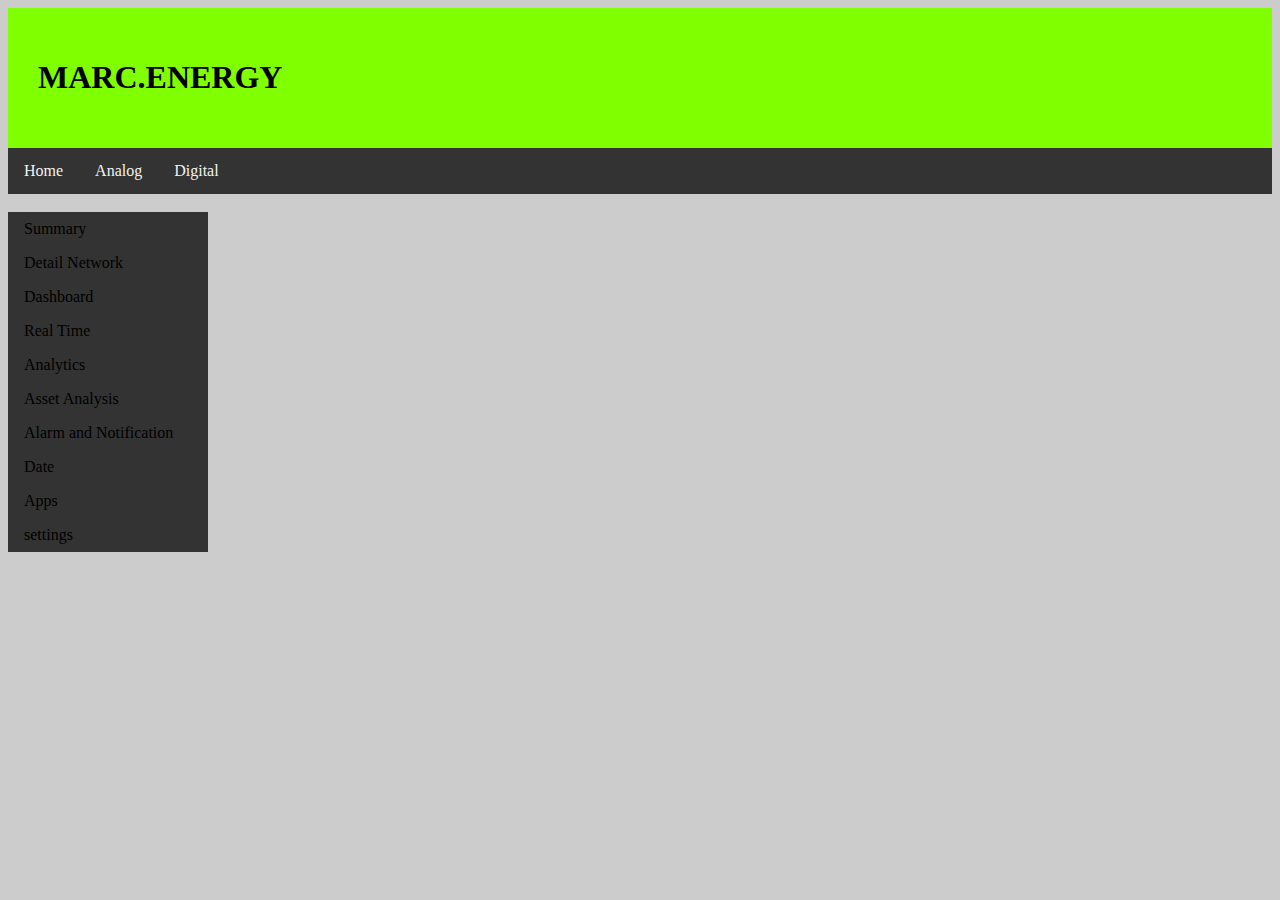
<file: index.html>
<html>
<head>
    <link rel="stylesheet" href="color.css">
<title>Energy calculator
</title>
<style>
body 
 {
    background-image: none;
     background-color: #cccccc;
}
</style>
</head>
<body>
    <div class="header">
        <h1>MARC.ENERGY</h1>
    </div>
<div class="topnev">
    <a href="#" >Home</a>   
    <a href="Analog.html" >Analog</a>
    <a href="Digital.html" >Digital</a>
</div>
<br>
    <div class="ul">
        <div class="li">
        <li><a href="#">Summary</a></li>
        <li><a href="#">Detail Network</a></li>
        <li><a href="#">Dashboard</a></li>
        <li><a href="#">Real Time</a></li>
        <li><a href="#">Analytics</a></li>
        <li><a href="#">Asset Analysis</a></li>
        <li><a href="#">Alarm and Notification</a></li>
        <li><a href="#">Date</a></li>
        <li><a href="#">Apps</a></li>
        <li><a href="#">settings</a></li>
        </div>
    </div>&nbsp;&nbsp;&nbsp;

<div class="footer">
</div>
</body>
</html>
</file>
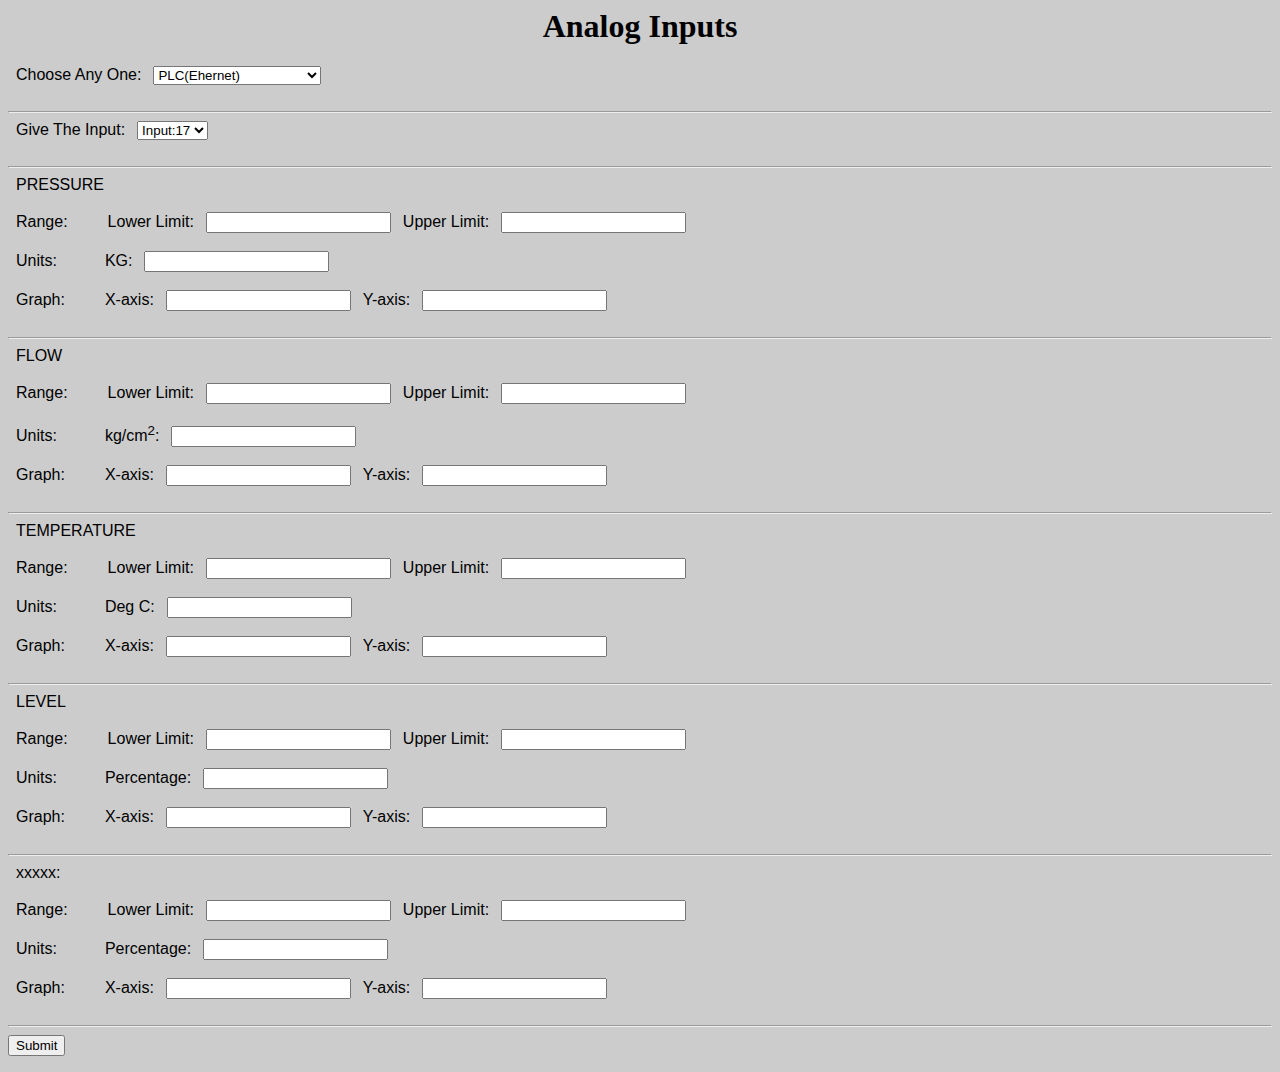
<file: Analog.html>
<html>
  <head>
      <title>Analog</title>
      <style>
        body 
        {
          background-image: none;
          background-color: #cccccc;
        }
        label 
        {
           color:black;
           padding: 8px;
           font-family: Arial;
        }
      </style>
  </head>
  <body>
  <h1><center>Analog Inputs</center></h1>
  <form action="analog.php" method="POST">
  <label for="selct">Choose Any One:</label>
<select name="select1" id="selct">
  <option value="PLC(Ehernet)">PLC(Ehernet)</option>
  <option value="Energymeter(Modbus)">Energy Meter(Modbus)</option>
  <option value="Watermeter(Modbus)">Water Meter(Modbus)</option>
  <option value="Cameraport">Camera Port</option>
  <option value="Flowmeter">Flow Meter(RS485)</option>
  <option value="VFD(Ethernet)">VFD(Ethernet)</option>
  <option value="Solarinverters(Ehernet)">Solar Inverters(Ethernet)</option>
   <option value="Weatherstation">Wether Station</option> 
</select><br><br><hr>
<label for="inpt">Give The Input:</label>
<select name="input1" id="inpt">
  <option value="17">Input:17</option>
  <option value="18">Input:18</option>
  <option value="19">Input:19</option>
  <option value="20">Input:20</option>
  <option value="21">Input:21</option>
  <option value="22">Input:22</option>
  <option value="23">Input:23</option>
  <option value="24">Input:24</option> 
  <option value="25">Input:25</option>
  <option value="">Input:26</option> 
</select><br><br><hr>

<!--Presure-->
<label>PRESSURE</label><br><br>
  
  <label for="pressurerange">Range:</label>&nbsp &nbsp &nbsp
	
  <label for="pressurell">Lower Limit:</label>
  <input type="text" id="pressurerll" name="pll">
  <label for="pressureul">Upper Limit:</label>
  <input type="text" id="pressureul" name="pul"><br><br>
  <label for="pressureunit">Units:</label>&nbsp &nbsp &nbsp &nbsp
   <label for="pressurekg">KG:</label>
  <input type="text" id="pressurekg" name="pkg"><br><br>
  <label >Graph:</label>&nbsp &nbsp &nbsp
  <label for="pressurexaxis">X-axis:</label>
  <input type="text" id="pressurexaxis" name="pxaxis">
  <label for="pressureyaxis">Y-axis:</label>
  <input type="text" id="pressureyaxis" name="pyaxis"><br><br>
  <hr>
  
  <!-- Flow-->
  <label>FLOW</label><br><br>
  
  <label for="flowrange">Range:</label>&nbsp &nbsp &nbsp

  <label for="flowll">Lower Limit:</label>
  <input type="text" id="flowrll" name="fll">
  <label for="flowul">Upper Limit:</label>
  <input type="text" id="flowul" name="ful"><br><br>
  <label for="flowunit">Units:</label>&nbsp &nbsp &nbsp &nbsp
  <label for="flowkg">kg/cm<sup>2</sup>:</label>
  <input type="text" id="flowkg" name="fkg"><br><br>
  <label >Graph:</label>&nbsp &nbsp &nbsp
  <label for="flowxaxis">X-axis:</label>
  <input type="text" id="flowxaxis" name="fxaxis">
  <label for="flowyaxis">Y-axis:</label>
  <input type="text" id="flowyaxis" name="fyaxis"><br><br>
  <hr>

  
  <!--Temperature-->
<label>TEMPERATURE</label><br><br>
  
  <label for="temprange">Range:</label>&nbsp &nbsp &nbsp
  <label for="templl">Lower Limit:</label>
  <input type="text" id="templl" name="tll">
  <label for="tempul">Upper Limit:</label>
  <input type="text" id="tempul" name="tul"><br><br>
  <label for="tempunit">Units:</label>&nbsp &nbsp &nbsp &nbsp
  <label for="tempkg">Deg C:</label>
  <input type="text" id="tempkg" name="tkg"><br><br>
  <label >Graph:</label>&nbsp &nbsp &nbsp
  <label for="tempxaxis">X-axis:</label>
  <input type="text" id="tempxaxis" name="txaxis">
  <label for="tempyaxis">Y-axis:</label>
  <input type="text" id="tempyaxis" name="tyaxis"><br><br>
  
  <hr>
  <!-- Level-->
  <label>LEVEL</label><br><br>
  
  <label for="levelrange">Range:</label>&nbsp &nbsp &nbsp
  <label for="levelll">Lower Limit:</label>
  <input type="text" id="levelll" name="lll">
  <label for="levelul">Upper Limit:</label>
  <input type="text" id="levelul" name="lul"><br><br>
  <label for="levelunit">Units:</label>&nbsp &nbsp &nbsp &nbsp
  <label for="levelkg">Percentage:</label>
  <input type="text" id="levelkg" name="lkg"><br><br>
  <label >Graph:</label>&nbsp &nbsp &nbsp
  <label for="levelxaxis">X-axis:</label>
  <input type="text" id="levelxaxis" name="lxaxis">
  <label for="levelyaxis">Y-axis:</label>
  <input type="text" id="levelyaxis" name="lyaxis"><br><br>
  <hr>
  
  <!--xxxxx---->
<label>xxxxx:</label><br><br>
  
  <label for="xrange">Range:</label>&nbsp &nbsp &nbsp
  <label for="xll">Lower Limit:</label>
  <input type="text" id="xll" name="xll">
  <label for="xul">Upper Limit:</label>
  <input type="text" id="xul" name="xul"><br><br>
  <label for="xunit">Units:</label>&nbsp &nbsp &nbsp &nbsp
  <label for="xkg">Percentage:</label>
  <input type="text" id="xkg" name="xkg"><br><br>
  <label >Graph:</label>&nbsp &nbsp &nbsp
  <label for="xxaxis">X-axis:</label>
  <input type="text" id="xxaxis" name="xxaxis">
  <label for="xyaxis">Y-axis:</label>
  <input type="text" id="xyaxis" name="xyaxis"><br><br>
  <hr>
<input type="submit" name="submit" value="Submit">
</form>
  </body>
 </html>
</file>
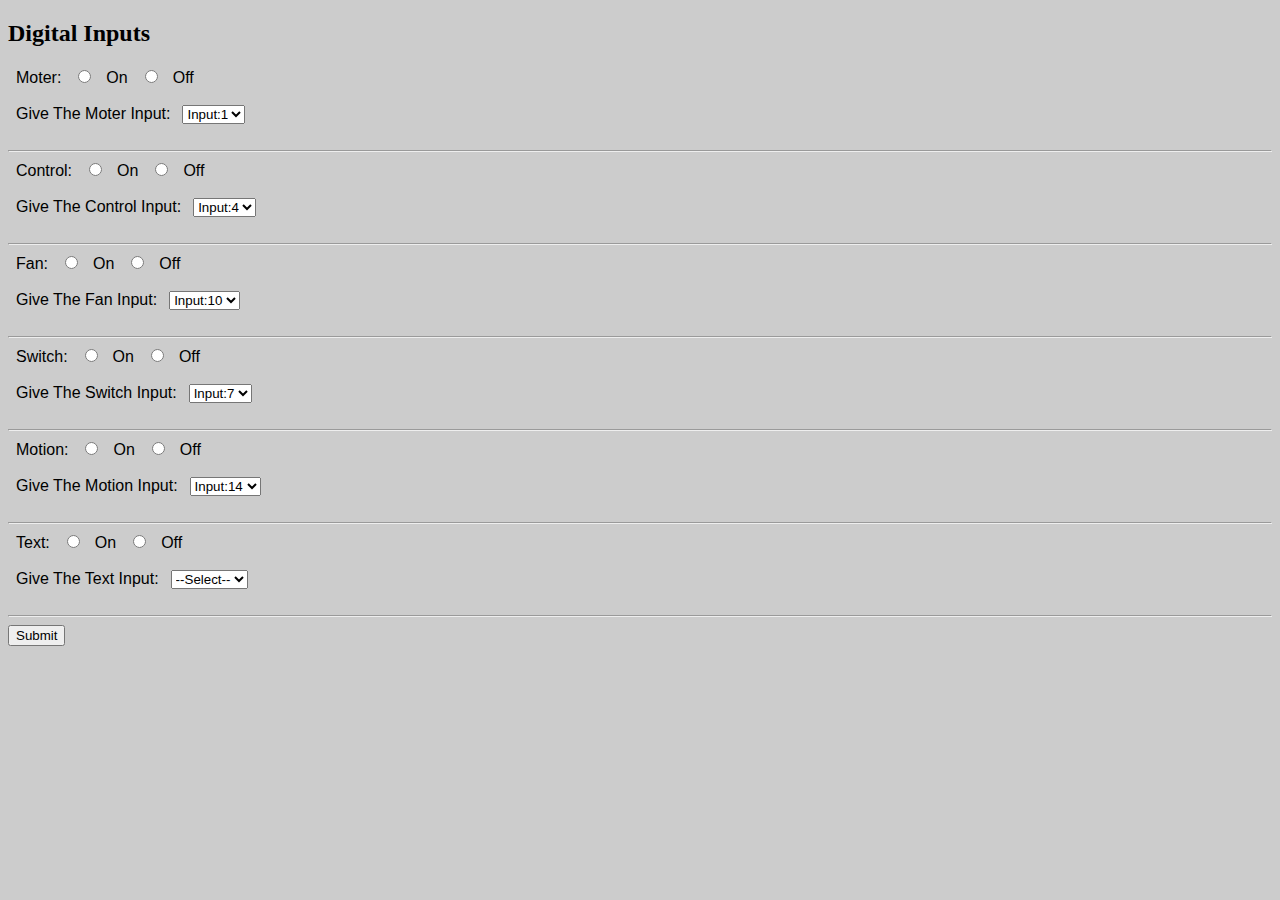
<file: Digital.html>
<!DOCTYPE html>
<html>
<head>
  <title>Digital</title>
    <style>
     body 
     {
         background-image: none;
         background-color: #cccccc;
     }
     label 
     {
        color: black;
        padding: 8px;
        font-family: Arial;
     }
    </style>
</head>
<body>

<div class="dig">
<h2>Digital Inputs</h2>
<form action="digital.php" method="POST">
  <label>Moter:</label>
  <input type="radio" id="on" name="rdbmotor" value="On">
  <label for="on">On</label>
  <input type="radio" id="off" name="rdbmotor" value="Off">
  <label for="off">Off</label><br><br>
  
  <label for="moterinpt">Give The Moter Input:</label>
<select name="moinpt1" id="moterinpt">
  <option value="1">Input:1</option>
  <option value="2">Input:2</option>
  <option value="3">Input:3</option>
</select><br><br><hr>
  
  <label>Control:</label>
  <input type="radio" id="on" name="rdbcontrol" value="On">
  <label for="on">On</label>
  <input type="radio" id="off" name="rdbcontrol" value="Off">
  <label for="off">Off</label><br><br>
  
  <label for="controlinpt">Give The Control Input:</label>
<select name="coinpt1" id="controlinpt">
  <option value="4">Input:4</option>
  <option value="5">Input:5</option>
  <option value="6">Input:6</option>
</select><br><br><hr>
  

<label>Fan:</label>
  <input type="radio" id="on" name="rdbfan" value="On">
  <label for="on">On</label>
  <input type="radio" id="off" name="rdbfan" value="Off">
  <label for="off">Off</label><br><br>

<label for="faninpt">Give The Fan Input:</label>
<select name="faninpt1" id="faninpt">
  <option value="10">Input:10</option>
  <option value="11">Input:11</option>
  <option value="12">Input:12</option>
</select><br><br><hr>


  <label>Switch:</label>
  <input type="radio" id="on" name="rdbswitch" value="On">
  <label for="on">On</label>
  <input type="radio" id="off" name="rdbswitch" value="Off">
  <label for="off">Off</label><br><br>
  
  
  <label for="switchinpt">Give The Switch Input:</label>
<select name="swinpt1" id="switchinpt">
  <option value="7">Input:7</option>
  <option value="8">Input:8</option>
  <option value="9">Input:9</option>
</select><br><br><hr>

  
  
  <label>Motion:</label>
  <input type="radio" id="on" name="rdbmotion" value="On">
  <label for="on">On</label>
  <input type="radio" id="off" name="rdbmotion" value="Off">
  <label for="off">Off</label><br><br>
  
  <label for="motioninpt">Give The Motion Input:</label>
<select name="motinpt1" id="motioninpt">
  <option value="14">Input:14</option>
  <option value="15">Input:15</option>
  <option value="16">Input:16</option>
</select><br><br><hr>
  
  <label>Text:</label>
  <input type="radio" id="on" name="rdbtext" value="On">
  <label for="on">On</label>
  <input type="radio" id="off" name="rdbtext" value="Off">
  <label for="off">Off</label><br><br>
  
<label for="textinpt">Give The Text Input:</label>
<select name="textinpt1" id="textinpt">
  <option>--Select--</option>
  <option value="17">Input:17</option>
  <option value="18">Input:18</option>
  <option value="19">Input:19</option>
</select><br><br><hr>


  <input type="submit" name="submit" value="Submit">
</form> 
</div>
</body>
</html>
</file>
<file: color.css>
h6{
    color:white;
    background-color:gray;
}
.header
{
    background-color:chartreuse;
    text-align: justify;
    padding: 30px;
}
.footer
{
    background-color: none;
    padding: 5px;
    text-align: center;
}
.topnev
{
    overflow: hidden;
    background-color: #333;
}
.topnev a
{
    float: left;
    display: block;
    color: #f2f2f2;
    text-align: center;
    padding: 14px 16px;
    text-decoration: none;
}
.topnev a:hover
{
    background-color: #ddd;
    color: black;
}
.ul {
    float: left;
    list-style-type: none;
    margin: 0;
    padding: 0;
    width: 200px;
    background-color: #f1f1f1;
  }
  .li
  {
    overflow: hidden;
    background-color: #333;
  }
  
  .li a 
  {
    display: block;
    color: #000;
    padding: 8px 16px;
    text-decoration: none;
  }
  
  .li a.active 
  {
    background-color: #4CAF50;
    color: white;
  }
  
  .li a:hover:not(.active) 
  {
    background-color: #555;
    color: white;
  }
</file>
